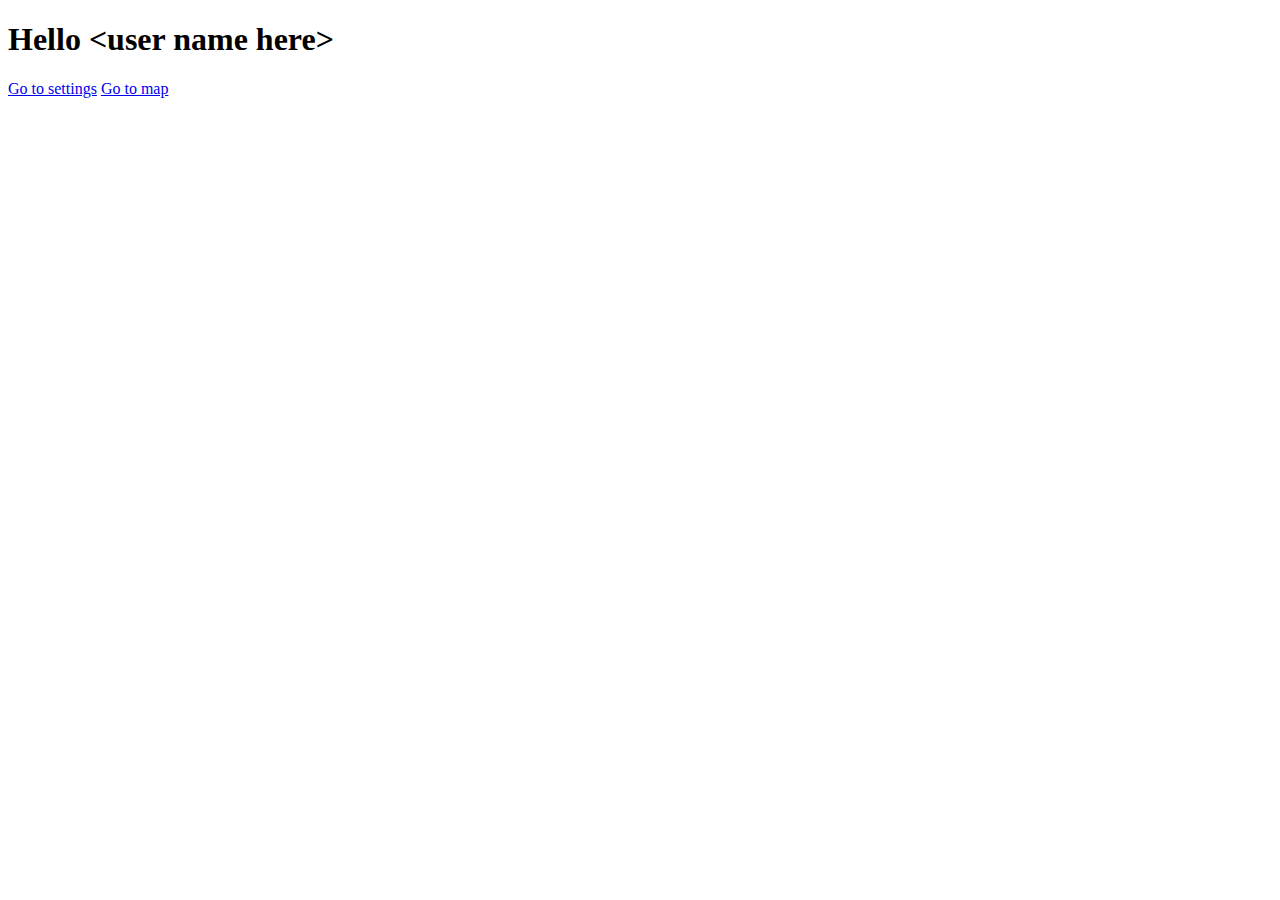
<file: index.html>
<!DOCTYPE html>
<html lang="en">

<head>
    <meta charset="UTF-8">
    <meta http-equiv="X-UA-Compatible" content="IE=edge">
    <meta name="viewport" content="width=device-width, initial-scale=1.0">
    <title>Home Page</title>
</head>

<body>
    <header>
        <h1>Hello &lt;user name here&gt;</h1>
    </header>

    <main>
        <nav>
            <a href="user-settings.html">Go to settings</a>
            <a href="map.html">Go to map</a>
        </nav>
    </main>
</body>

</html>
</file>
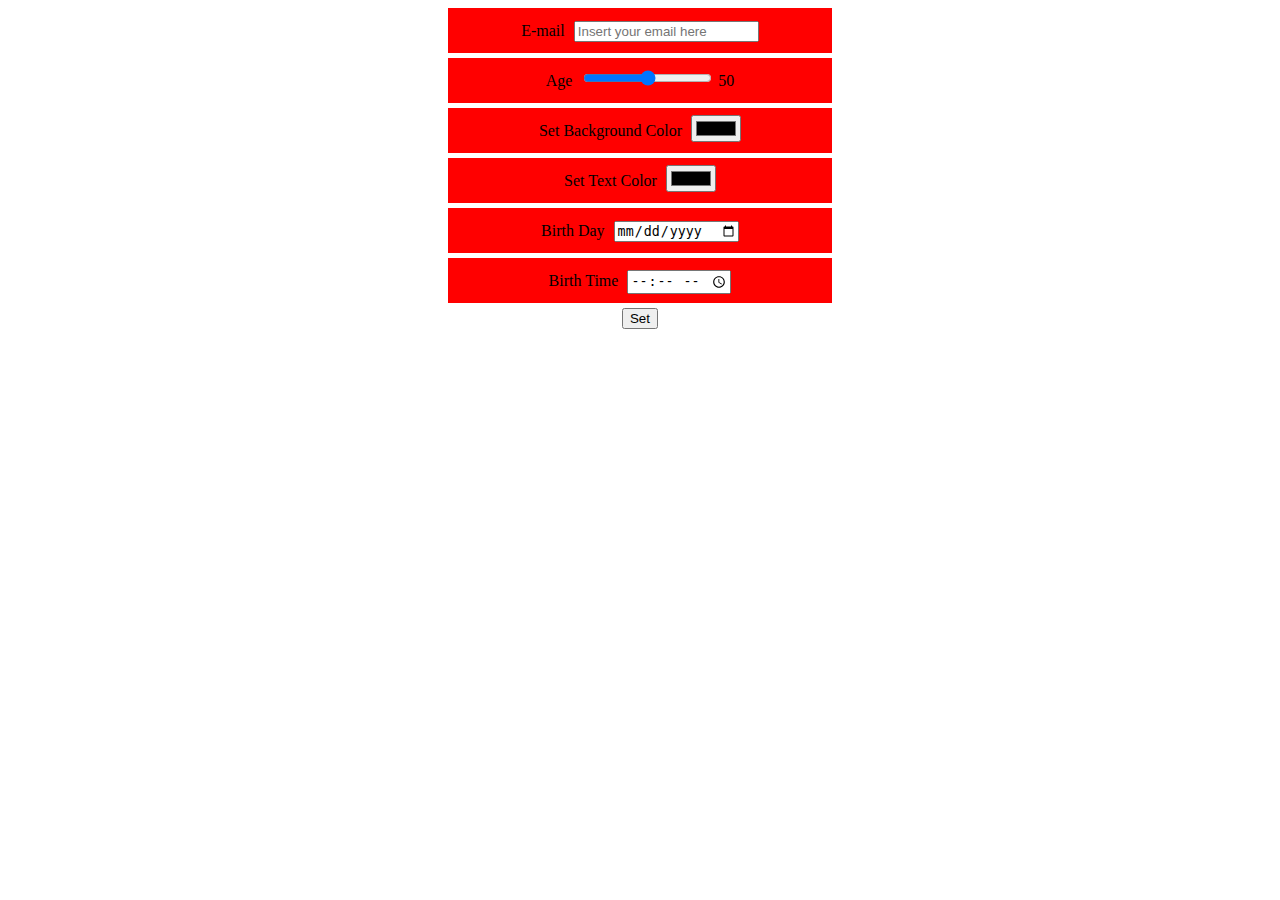
<file: user-settings.html>
<!DOCTYPE html>
<html lang="en">

<head>
    <meta charset="UTF-8">
    <meta http-equiv="X-UA-Compatible" content="IE=edge">
    <meta name="viewport" content="width=device-width, initial-scale=1.0">
    <link rel="stylesheet" href="css/main.css">
    <title>User Settings</title>
</head>

<body onload="onInit()">
    <main>
        <form onsubmit="onSetUserInfo(event)" class="user-settings">
            <div>
                <label for="email">E-mail</label>
                <input type="email" id="email" placeholder="Insert your email here" required />
            </div>

            <div>
                <label for="age">Age</label>
                <input type="range" id="age" onchange="showAge()" />
                <span class="current-age"></span>
            </div>

            <div>
                <label for="bg-color">Set Background Color</label>
                <input type="color" id="bg-color" />
            </div>

            <div>
                <label for="txt-color">Set Text Color</label>
                <input type="color" id="txt-color" />
            </div>

            <div>
                <label for="birth-day">Birth Day</label>
                <input type="date" id="birth-day" required />
            </div>

            <div>
                <label for="email">Birth Time</label>
                <input type="time" id="birth-time" required />
            </div>
            <button>Set</button>
        </form>
    </main>

    <script src="js/services/storageService.js"></script>
    <script src="js/services/userService.js"></script>
    <script src="js/controllers/userSettingsController.js"></script>
</body>

</html>
</file>
<file: css/main.css>
.user-settings {
    display: flex;
    flex-direction: column;
    align-items: center;
}

.user-settings div {
    background-color: red;
    margin-bottom: 5px;
    width: 30vw;
    height: 5vh;
    line-height: 5vh;
    text-align: center;
}

.user-settings label {
    margin-right: 5px;
}
</file>
